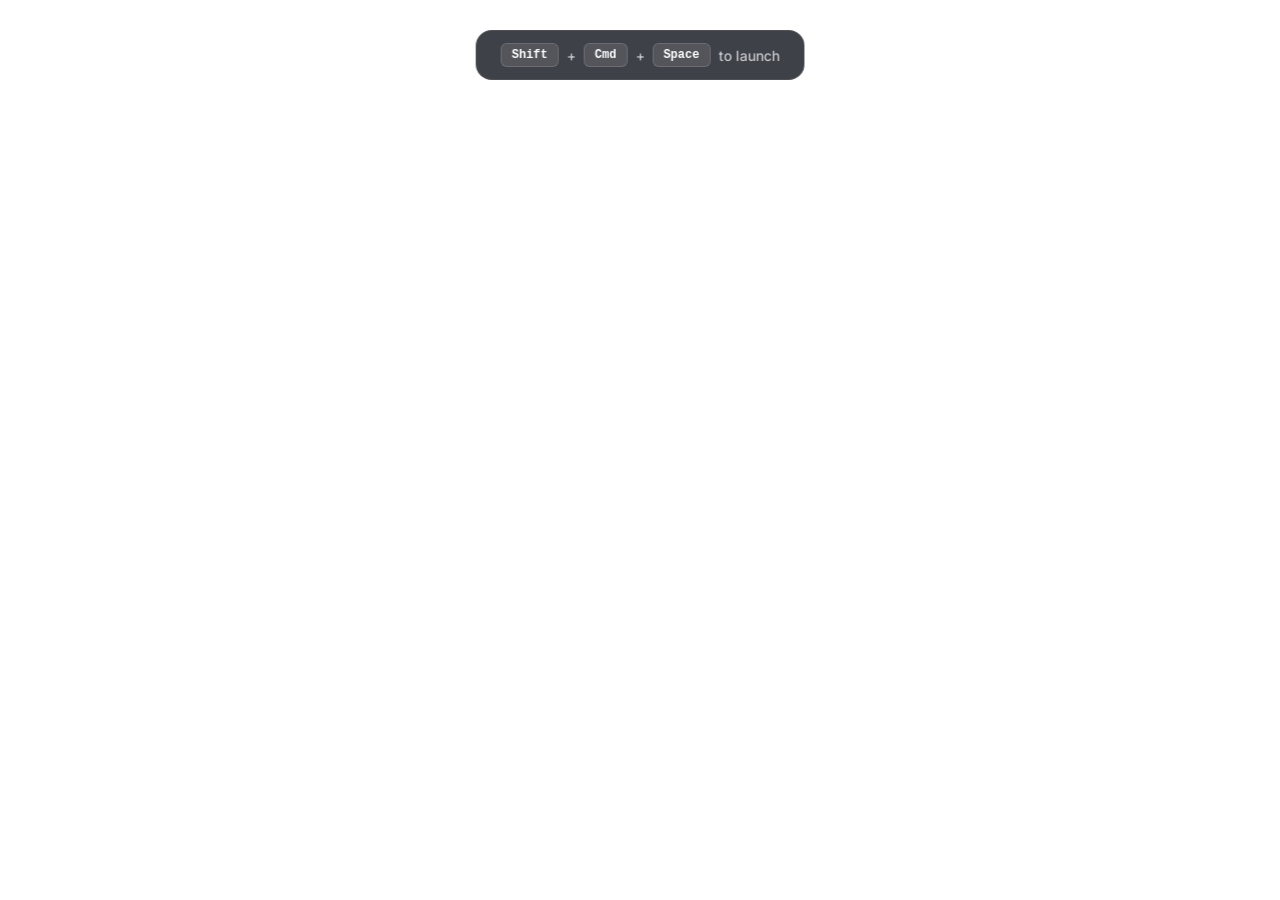
<file: index.html>
<!DOCTYPE html>
<html lang="en">
<head>
    <meta charset="UTF-8">
    <meta name="viewport" content="width=device-width, initial-scale=1.0">
    <title>AI Command Launcher</title>
    <link rel="stylesheet" href="styles.css">
    <link rel="stylesheet" href="https://cdnjs.cloudflare.com/ajax/libs/font-awesome/6.0.0/css/all.min.css">
    <link href="https://fonts.googleapis.com/css2?family=Inter:wght@300;400;500;600;700&display=swap" rel="stylesheet">
</head>
<body>
    <!-- Hint text for activation -->
    <div class="activation-hint">
        <span class="hint-key">Shift</span> + <span class="hint-key">Cmd</span> + <span class="hint-key">Space</span> to launch
    </div>

    <div class="launcher-container">
        <!-- Main launcher interface -->
        <div class="launcher">
            <!-- Previous Chats Section -->
            <div class="section">
                <div class="section-title">Previous Chats</div>
                <div class="chat-list" id="chat-list">
                    <div class="chat-item">
                        <div class="chat-icon gradient-1">
                            <i class="fas fa-comment-dots"></i>
                        </div>
                        <div class="chat-info">
                            <span class="chat-name">Golden Case Meaning Explained</span>
                            <span class="chat-time">Just now</span>
                        </div>
                        <button class="switch-btn">Switch to chat <i class="fas fa-arrow-right"></i></button>
                    </div>
                    <div class="chat-item">
                        <div class="chat-icon gradient-2">
                            <i class="fas fa-comment-dots"></i>
                        </div>
                        <div class="chat-info">
                            <span class="chat-name">AI Conversation Branching Interface</span>
                            <span class="chat-time">15 hours ago</span>
                        </div>
                        <button class="switch-btn">Switch to chat <i class="fas fa-arrow-right"></i></button>
                    </div>
                    <div class="chat-item">
                        <div class="chat-icon gradient-3">
                            <i class="fas fa-comment-dots"></i>
                        </div>
                        <div class="chat-info">
                            <span class="chat-name">ROE and Stock Price Dynamics</span>
                            <span class="chat-time">12 days ago</span>
                        </div>
                        <button class="switch-btn">Switch to chat <i class="fas fa-arrow-right"></i></button>
                    </div>
                </div>
            </div>

            <!-- Suggested Actions Section -->
            <div class="section">
                <div class="section-title">Suggested Actions</div>
                <div class="action-list" id="action-list">
                    <div class="action-item">
                        <div class="action-icon spotify">
                            <i class="fab fa-spotify"></i>
                        </div>
                        <div class="action-info">
                            <span class="action-name">Play the podcast last listened - Lex Fridman Podcast : Javier Milei: President of Argentina - F...</span>
                            <span class="action-app">Spotify</span>
                        </div>
                        <button class="switch-btn">Switch to app <i class="fas fa-arrow-right"></i></button>
                    </div>
                    <div class="action-item">
                        <div class="action-icon notion">
                            <i class="fas fa-clone"></i>
                        </div>
                        <div class="action-info">
                            <span class="action-name">Copy and paste to Notion</span>
                            <span class="action-app">Autoflow</span>
                        </div>
                        <button class="shortcut-btn">Cmd+1</button>
                    </div>
                    <div class="action-item">
                        <div class="action-icon arc">
                            <i class="fas fa-globe"></i>
                        </div>
                        <div class="action-info">
                            <span class="action-name">Search for Yahoo Stock</span>
                            <span class="action-app">Arc</span>
                        </div>
                        <button class="switch-btn">Switch to tab <i class="fas fa-arrow-right"></i></button>
                    </div>
                    <div class="action-item">
                        <div class="action-icon excel">
                            <i class="fas fa-file-excel"></i>
                        </div>
                        <div class="action-info">
                            <span class="action-name">Open file - Global Q3 Financial Report</span>
                            <span class="action-app">Microsoft Excel</span>
                        </div>
                        <button class="shortcut-btn">Cmd+3</button>
                    </div>
                </div>
            </div>

            <!-- Input Section -->
            <div class="input-section">
                <div class="input-container">
                    <div class="input-left">
                        <button class="model-selector">
                            <div class="model-icon">
                                <span class="gradient-dot"></span>
                            </div>
                        </button>
                        <button class="history-btn">
                            <i class="far fa-clock"></i>
                        </button>
                        <input
                            type="text"
                            id="command-input"
                            placeholder="What's on your mind ?"
                            class="command-input"
                            autocomplete="off"
                            spellcheck="false"
                        >
                    </div>
                    <div class="input-right">
                        <button class="skills-btn">
                            Skills <i class="fas fa-caret-down"></i>
                        </button>
                        <button class="submit-btn" id="submit-btn">
                            <i class="fas fa-arrow-up"></i>
                        </button>
                    </div>
                </div>
            </div>

            <!-- Quick Action Buttons -->
            <div class="quick-actions">
                <button class="quick-action-btn">
                    <div class="quick-action-icon">
                        <i class="fas fa-brain"></i>
                    </div>
                    <span>Recall Something</span>
                </button>
                <button class="quick-action-btn">
                    <div class="quick-action-icon">
                        <i class="fas fa-tasks"></i>
                    </div>
                    <span>Assign Actions</span>
                </button>
                <button class="quick-action-btn">
                    <div class="quick-action-icon">
                        <i class="fas fa-keyboard"></i>
                    </div>
                    <span>Physical Input</span>
                </button>
            </div>

            <!-- Keyboard Shortcuts -->
            <div class="shortcuts-bar">
                <div class="shortcut-group">
                    <kbd>swipe-left</kbd>
                    <kbd>swipe-right</kbd>
                    <span>Navigate functions</span>
                </div>
                <div class="shortcut-group">
                    <kbd>tap</kbd>
                    <span>Enter to the function</span>
                </div>
                <div class="shortcut-group">
                    <kbd>esc</kbd>
                    <kbd>quick swipe-left</kbd>
                    <span>Exit launcher</span>
                </div>
            </div>
        </div>
    </div>

    <script src="script.js"></script>
</body>
</html>
</file>
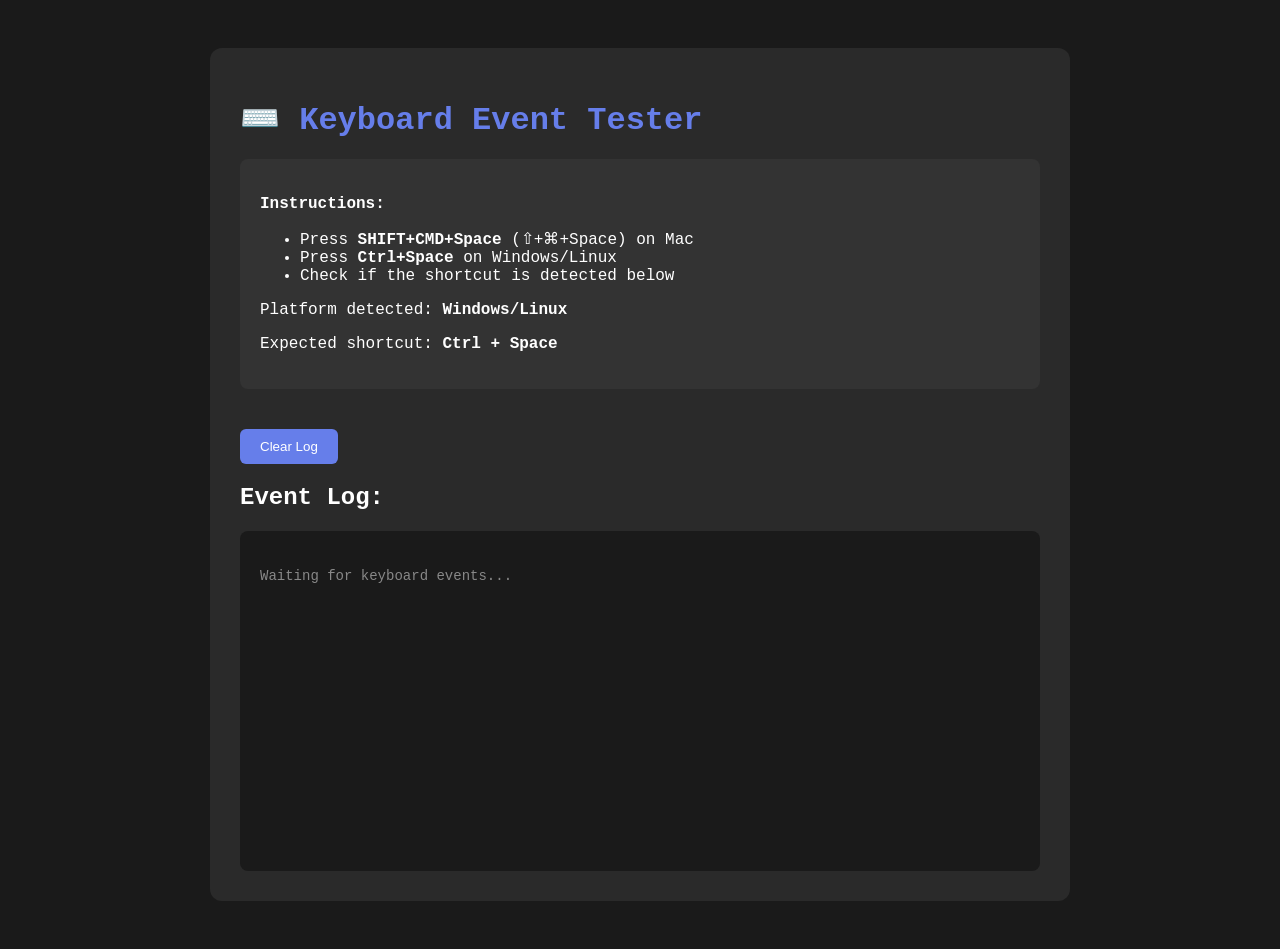
<file: keyboard-test.html>
<!DOCTYPE html>
<html lang="en">
<head>
    <meta charset="UTF-8">
    <meta name="viewport" content="width=device-width, initial-scale=1.0">
    <title>Keyboard Test</title>
    <style>
        body {
            font-family: 'Monaco', 'Courier New', monospace;
            padding: 40px;
            background: #1a1a1a;
            color: #fff;
        }
        .container {
            max-width: 800px;
            margin: 0 auto;
            background: #2a2a2a;
            padding: 30px;
            border-radius: 12px;
        }
        h1 {
            color: #667eea;
            margin-bottom: 20px;
        }
        .instructions {
            background: #333;
            padding: 20px;
            border-radius: 8px;
            margin-bottom: 30px;
        }
        .event-log {
            background: #1a1a1a;
            padding: 20px;
            border-radius: 8px;
            min-height: 300px;
            max-height: 500px;
            overflow-y: auto;
            font-size: 14px;
            line-height: 1.6;
        }
        .event-item {
            padding: 10px;
            margin-bottom: 10px;
            background: #2a2a2a;
            border-radius: 6px;
            border-left: 3px solid #667eea;
        }
        .detected {
            background: #1a4d1a !important;
            border-left-color: #4ade80 !important;
        }
        .key-info {
            color: #a78bfa;
        }
        .time {
            color: #888;
            font-size: 12px;
        }
        button {
            background: #667eea;
            color: white;
            border: none;
            padding: 10px 20px;
            border-radius: 6px;
            cursor: pointer;
            margin-top: 10px;
        }
        button:hover {
            background: #7c8ef5;
        }
    </style>
</head>
<body>
    <div class="container">
        <h1>⌨️ Keyboard Event Tester</h1>

        <div class="instructions">
            <p><strong>Instructions:</strong></p>
            <ul>
                <li>Press <strong>SHIFT+CMD+Space</strong> (⇧+⌘+Space) on Mac</li>
                <li>Press <strong>Ctrl+Space</strong> on Windows/Linux</li>
                <li>Check if the shortcut is detected below</li>
            </ul>
            <p>Platform detected: <strong id="platform">...</strong></p>
            <p>Expected shortcut: <strong id="expected-shortcut">...</strong></p>
        </div>

        <button onclick="clearLog()">Clear Log</button>

        <h2>Event Log:</h2>
        <div class="event-log" id="event-log">
            <p style="color: #888;">Waiting for keyboard events...</p>
        </div>
    </div>

    <script>
        const isMac = /Mac|iPhone|iPad|iPod/.test(navigator.userAgent);
        const eventLog = document.getElementById('event-log');

        document.getElementById('platform').textContent = isMac ? 'macOS' : 'Windows/Linux';
        document.getElementById('expected-shortcut').textContent = isMac ? 'SHIFT + CMD + Space (⇧+⌘+Space)' : 'Ctrl + Space';

        let eventCount = 0;

        function clearLog() {
            eventLog.innerHTML = '<p style="color: #888;">Waiting for keyboard events...</p>';
            eventCount = 0;
        }

        document.addEventListener('keydown', (e) => {
            eventCount++;

            const isSpace = e.code === 'Space' || e.key === ' ' || e.keyCode === 32;
            const isTargetShortcut = isMac
                ? (e.shiftKey && e.metaKey && isSpace)
                : (e.ctrlKey && isSpace);

            const eventDiv = document.createElement('div');
            eventDiv.className = 'event-item' + (isTargetShortcut ? ' detected' : '');

            const time = new Date().toLocaleTimeString();

            eventDiv.innerHTML = `
                <div class="time">#${eventCount} - ${time}</div>
                <div><strong>${isTargetShortcut ? '✅ TARGET SHORTCUT DETECTED!' : 'Key Press'}</strong></div>
                <div class="key-info">
                    Key: <code>${e.key}</code> |
                    Code: <code>${e.code}</code> |
                    KeyCode: <code>${e.keyCode}</code>
                </div>
                <div class="key-info">
                    Alt: ${e.altKey} |
                    Ctrl: ${e.ctrlKey} |
                    Meta/CMD: ${e.metaKey} |
                    Shift: ${e.shiftKey}
                </div>
                <div class="key-info">
                    IsSpace: ${isSpace} |
                    ${isMac ? 'Shift+Meta+Space' : 'Ctrl+Space'}: ${isTargetShortcut ? '✅' : '❌'} |
                    Match: ${isTargetShortcut}
                </div>
            `;

            if (eventLog.firstChild.tagName !== 'DIV') {
                eventLog.innerHTML = '';
            }

            eventLog.insertBefore(eventDiv, eventLog.firstChild);

            // Prevent default for target shortcut
            if (isTargetShortcut) {
                e.preventDefault();
                console.log('Target shortcut detected and prevented!');
            }
        });
    </script>
</body>
</html>
</file>
<file: styles.css>
/* ===========================
   Global Styles & Reset
   =========================== */
* {
    margin: 0;
    padding: 0;
    box-sizing: border-box;
}

:root {
    /* Color Palette */
    --bg-glass: rgba(30, 32, 40, 0.85);
    --bg-glass-lighter: rgba(45, 48, 58, 0.9);
    --bg-input: rgba(50, 53, 65, 0.8);

    /* Text Colors */
    --text-primary: #ffffff;
    --text-secondary: rgba(255, 255, 255, 0.7);
    --text-muted: rgba(255, 255, 255, 0.45);

    /* Accent Colors */
    --accent-green: #1DB954;
    --accent-blue: #0066FF;
    --accent-purple: #8B5CF6;
    --accent-orange: #F59E0B;
    --accent-red: #EF4444;
    --accent-excel: #217346;
    --accent-arc: #FF6B6B;

    /* Gradients */
    --gradient-1: linear-gradient(135deg, #10B981, #3B82F6);
    --gradient-2: linear-gradient(135deg, #8B5CF6, #EC4899);
    --gradient-3: linear-gradient(135deg, #F59E0B, #EF4444);
    --gradient-ai: linear-gradient(135deg, #FF6B6B, #4ECDC4, #44A8FF, #A855F7);

    /* Effects */
    --blur-amount: 40px;
    --border-color: rgba(255, 255, 255, 0.08);
    --shadow-lg: 0 25px 50px -12px rgba(0, 0, 0, 0.5);

    /* Border Radius */
    --radius-sm: 8px;
    --radius-md: 12px;
    --radius-lg: 16px;
    --radius-xl: 20px;

    /* Transitions */
    --transition-fast: 0.15s ease;
    --transition-normal: 0.25s ease;
}

body {
    font-family: 'Inter', -apple-system, BlinkMacSystemFont, 'Segoe UI', Roboto, sans-serif;
    min-height: 100vh;
    display: flex;
    justify-content: center;
    align-items: center;
    background: url('https://cdn.wallpaperhub.app/cloudcache/2/b/b/9/0/6/2bb9062555f5b2bf7e5a5f8d92dfb841ec6919e8.jpg');
    background-size: cover;
    background-position: center;
    color: var(--text-primary);
    overflow: hidden;
}

/* ===========================
   Activation Hint
   =========================== */
.activation-hint {
    position: fixed;
    top: 30px;
    left: 50%;
    transform: translateX(-50%);
    display: flex;
    align-items: center;
    gap: 8px;
    padding: 12px 24px;
    background: var(--bg-glass);
    backdrop-filter: blur(var(--blur-amount));
    -webkit-backdrop-filter: blur(var(--blur-amount));
    border-radius: var(--radius-lg);
    border: 1px solid var(--border-color);
    color: var(--text-secondary);
    font-size: 14px;
    font-weight: 500;
    z-index: 999;
    transition: opacity var(--transition-normal);
}

.activation-hint.hidden {
    opacity: 0;
    pointer-events: none;
}

.hint-key {
    padding: 4px 10px;
    background: rgba(255, 255, 255, 0.1);
    border-radius: 6px;
    font-family: 'SF Mono', 'Monaco', 'Courier New', monospace;
    font-size: 12px;
    font-weight: 600;
    color: var(--text-primary);
    border: 1px solid rgba(255, 255, 255, 0.15);
}

/* ===========================
   Launcher Container
   =========================== */
.launcher-container {
    width: 780px;
    max-width: 95vw;
    position: fixed;
    top: 50%;
    left: 50%;
    transform: translate(-50%, -50%) scale(0.95);
    opacity: 0;
    visibility: hidden;
    transition: all var(--transition-normal);
    z-index: 1000;
}

.launcher-container.visible {
    opacity: 1;
    visibility: visible;
    transform: translate(-50%, -50%) scale(1);
}

/* ===========================
   Main Launcher
   =========================== */
.launcher {
    background: var(--bg-glass);
    backdrop-filter: blur(var(--blur-amount));
    -webkit-backdrop-filter: blur(var(--blur-amount));
    border-radius: var(--radius-xl);
    border: 1px solid var(--border-color);
    box-shadow: var(--shadow-lg);
    padding: 20px;
    overflow: hidden;
}

/* ===========================
   Sections
   =========================== */
.section {
    margin-bottom: 20px;
}

.section-title {
    font-size: 13px;
    font-weight: 500;
    color: var(--text-muted);
    margin-bottom: 12px;
    padding-left: 4px;
}

/* ===========================
   Chat List (Previous Chats)
   =========================== */
.chat-list {
    display: flex;
    flex-direction: column;
    gap: 4px;
}

.chat-item {
    display: flex;
    align-items: center;
    gap: 12px;
    padding: 10px 12px;
    border-radius: var(--radius-md);
    cursor: pointer;
    transition: background var(--transition-fast);
}

.chat-item:hover {
    background: rgba(255, 255, 255, 0.05);
}

.chat-icon {
    width: 28px;
    height: 28px;
    border-radius: var(--radius-sm);
    display: flex;
    align-items: center;
    justify-content: center;
    font-size: 14px;
    color: white;
    flex-shrink: 0;
}

.chat-icon.gradient-1 { background: var(--gradient-1); }
.chat-icon.gradient-2 { background: var(--gradient-2); }
.chat-icon.gradient-3 { background: var(--gradient-3); }

.chat-info {
    flex: 1;
    min-width: 0;
    display: flex;
    align-items: center;
    gap: 12px;
}

.chat-name {
    font-size: 14px;
    font-weight: 500;
    color: var(--text-primary);
    white-space: nowrap;
    overflow: hidden;
    text-overflow: ellipsis;
}

.chat-time {
    font-size: 12px;
    color: var(--text-muted);
    white-space: nowrap;
}

.switch-btn {
    padding: 6px 12px;
    background: rgba(255, 255, 255, 0.08);
    border: 1px solid rgba(255, 255, 255, 0.12);
    border-radius: var(--radius-sm);
    color: var(--text-secondary);
    font-size: 12px;
    font-weight: 500;
    cursor: pointer;
    display: flex;
    align-items: center;
    gap: 6px;
    transition: all var(--transition-fast);
    white-space: nowrap;
}

.switch-btn:hover {
    background: rgba(255, 255, 255, 0.12);
    color: var(--text-primary);
}

.switch-btn i {
    font-size: 10px;
}

/* ===========================
   Action List (Suggested Actions)
   =========================== */
.action-list {
    display: flex;
    flex-direction: column;
    gap: 4px;
}

.action-item {
    display: flex;
    align-items: center;
    gap: 12px;
    padding: 10px 12px;
    border-radius: var(--radius-md);
    cursor: pointer;
    transition: background var(--transition-fast);
}

.action-item:hover {
    background: rgba(255, 255, 255, 0.05);
}

.action-icon {
    width: 28px;
    height: 28px;
    border-radius: var(--radius-sm);
    display: flex;
    align-items: center;
    justify-content: center;
    font-size: 14px;
    color: white;
    flex-shrink: 0;
}

.action-icon.spotify { background: var(--accent-green); }
.action-icon.notion { background: #000000; }
.action-icon.arc { background: var(--accent-arc); }
.action-icon.excel { background: var(--accent-excel); }

.action-info {
    flex: 1;
    min-width: 0;
    display: flex;
    align-items: center;
    gap: 12px;
}

.action-name {
    font-size: 14px;
    font-weight: 500;
    color: var(--text-primary);
    white-space: nowrap;
    overflow: hidden;
    text-overflow: ellipsis;
}

.action-app {
    font-size: 12px;
    color: var(--text-muted);
    white-space: nowrap;
}

.shortcut-btn {
    padding: 6px 12px;
    background: rgba(255, 255, 255, 0.08);
    border: 1px solid rgba(255, 255, 255, 0.12);
    border-radius: var(--radius-sm);
    color: var(--text-secondary);
    font-size: 12px;
    font-weight: 500;
    font-family: 'SF Mono', 'Monaco', 'Courier New', monospace;
    cursor: pointer;
    transition: all var(--transition-fast);
}

.shortcut-btn:hover {
    background: rgba(255, 255, 255, 0.12);
    color: var(--text-primary);
}

/* ===========================
   Input Section
   =========================== */
.input-section {
    margin-bottom: 16px;
}

.input-container {
    display: flex;
    align-items: center;
    justify-content: space-between;
    background: var(--bg-input);
    border-radius: var(--radius-lg);
    padding: 8px 12px;
    border: 1px solid var(--border-color);
}

.input-left {
    display: flex;
    align-items: center;
    gap: 8px;
    flex: 1;
}

.input-right {
    display: flex;
    align-items: center;
    gap: 8px;
}

.model-selector {
    width: 32px;
    height: 32px;
    background: transparent;
    border: none;
    cursor: pointer;
    display: flex;
    align-items: center;
    justify-content: center;
    border-radius: var(--radius-sm);
    transition: background var(--transition-fast);
}

.model-selector:hover {
    background: rgba(255, 255, 255, 0.1);
}

.model-icon {
    width: 24px;
    height: 24px;
    display: flex;
    align-items: center;
    justify-content: center;
}

.gradient-dot {
    width: 20px;
    height: 20px;
    background: var(--gradient-ai);
    border-radius: 50%;
    position: relative;
}

.gradient-dot::after {
    content: '';
    position: absolute;
    top: 50%;
    left: 50%;
    transform: translate(-50%, -50%);
    width: 6px;
    height: 6px;
    background: white;
    border-radius: 50%;
}

.history-btn {
    width: 32px;
    height: 32px;
    background: transparent;
    border: none;
    cursor: pointer;
    display: flex;
    align-items: center;
    justify-content: center;
    border-radius: var(--radius-sm);
    color: var(--text-muted);
    font-size: 16px;
    transition: all var(--transition-fast);
}

.history-btn:hover {
    background: rgba(255, 255, 255, 0.1);
    color: var(--text-secondary);
}

.command-input {
    flex: 1;
    background: transparent;
    border: none;
    outline: none;
    color: var(--text-primary);
    font-size: 15px;
    font-weight: 400;
    padding: 8px;
    font-family: 'Inter', sans-serif;
}

.command-input::placeholder {
    color: var(--text-muted);
}

.skills-btn {
    padding: 6px 12px;
    background: rgba(255, 255, 255, 0.08);
    border: 1px solid rgba(255, 255, 255, 0.12);
    border-radius: var(--radius-sm);
    color: var(--text-secondary);
    font-size: 13px;
    font-weight: 500;
    cursor: pointer;
    display: flex;
    align-items: center;
    gap: 6px;
    transition: all var(--transition-fast);
}

.skills-btn:hover {
    background: rgba(255, 255, 255, 0.12);
    color: var(--text-primary);
}

.skills-btn i {
    font-size: 10px;
}

.submit-btn {
    width: 32px;
    height: 32px;
    background: rgba(255, 255, 255, 0.1);
    border: 1px solid rgba(255, 255, 255, 0.15);
    border-radius: var(--radius-sm);
    color: var(--text-secondary);
    font-size: 14px;
    cursor: pointer;
    display: flex;
    align-items: center;
    justify-content: center;
    transition: all var(--transition-fast);
}

.submit-btn:hover {
    background: rgba(255, 255, 255, 0.15);
    color: var(--text-primary);
}

/* ===========================
   Quick Actions
   =========================== */
.quick-actions {
    display: flex;
    justify-content: flex-end;
    gap: 12px;
    margin-bottom: 16px;
    padding: 0 4px;
}

.quick-action-btn {
    display: flex;
    align-items: center;
    gap: 8px;
    padding: 8px 12px;
    background: transparent;
    border: none;
    cursor: pointer;
    color: var(--text-secondary);
    font-size: 13px;
    font-weight: 500;
    transition: all var(--transition-fast);
    border-radius: var(--radius-sm);
}

.quick-action-btn:hover {
    background: rgba(255, 255, 255, 0.05);
    color: var(--text-primary);
}

.quick-action-icon {
    width: 28px;
    height: 28px;
    background: rgba(255, 255, 255, 0.08);
    border: 1px solid rgba(255, 255, 255, 0.1);
    border-radius: var(--radius-sm);
    display: flex;
    align-items: center;
    justify-content: center;
    font-size: 12px;
}

/* ===========================
   Keyboard Shortcuts Bar
   =========================== */
.shortcuts-bar {
    display: flex;
    align-items: center;
    justify-content: center;
    gap: 24px;
    padding: 12px 0 4px 0;
    border-top: 1px solid var(--border-color);
}

.shortcut-group {
    display: flex;
    align-items: center;
    gap: 6px;
    font-size: 12px;
    color: var(--text-muted);
}

kbd {
    padding: 3px 8px;
    background: rgba(255, 255, 255, 0.06);
    border: 1px solid rgba(255, 255, 255, 0.1);
    border-radius: 4px;
    font-family: 'SF Mono', 'Monaco', 'Courier New', monospace;
    font-size: 11px;
    font-weight: 500;
    color: var(--text-secondary);
}

/* ===========================
   Responsive Design
   =========================== */
@media (max-width: 768px) {
    .launcher-container {
        width: 95vw;
    }

    .launcher {
        padding: 16px;
    }

    .chat-info,
    .action-info {
        flex-direction: column;
        align-items: flex-start;
        gap: 2px;
    }

    .quick-actions {
        flex-wrap: wrap;
        justify-content: center;
    }

    .shortcuts-bar {
        flex-wrap: wrap;
        gap: 12px;
    }
}

@media (max-width: 480px) {
    .switch-btn,
    .shortcut-btn {
        padding: 4px 8px;
        font-size: 11px;
    }

    .quick-action-btn span {
        display: none;
    }
}

/* ===========================
   Utility Classes
   =========================== */
.hidden {
    display: none !important;
}
</file>
